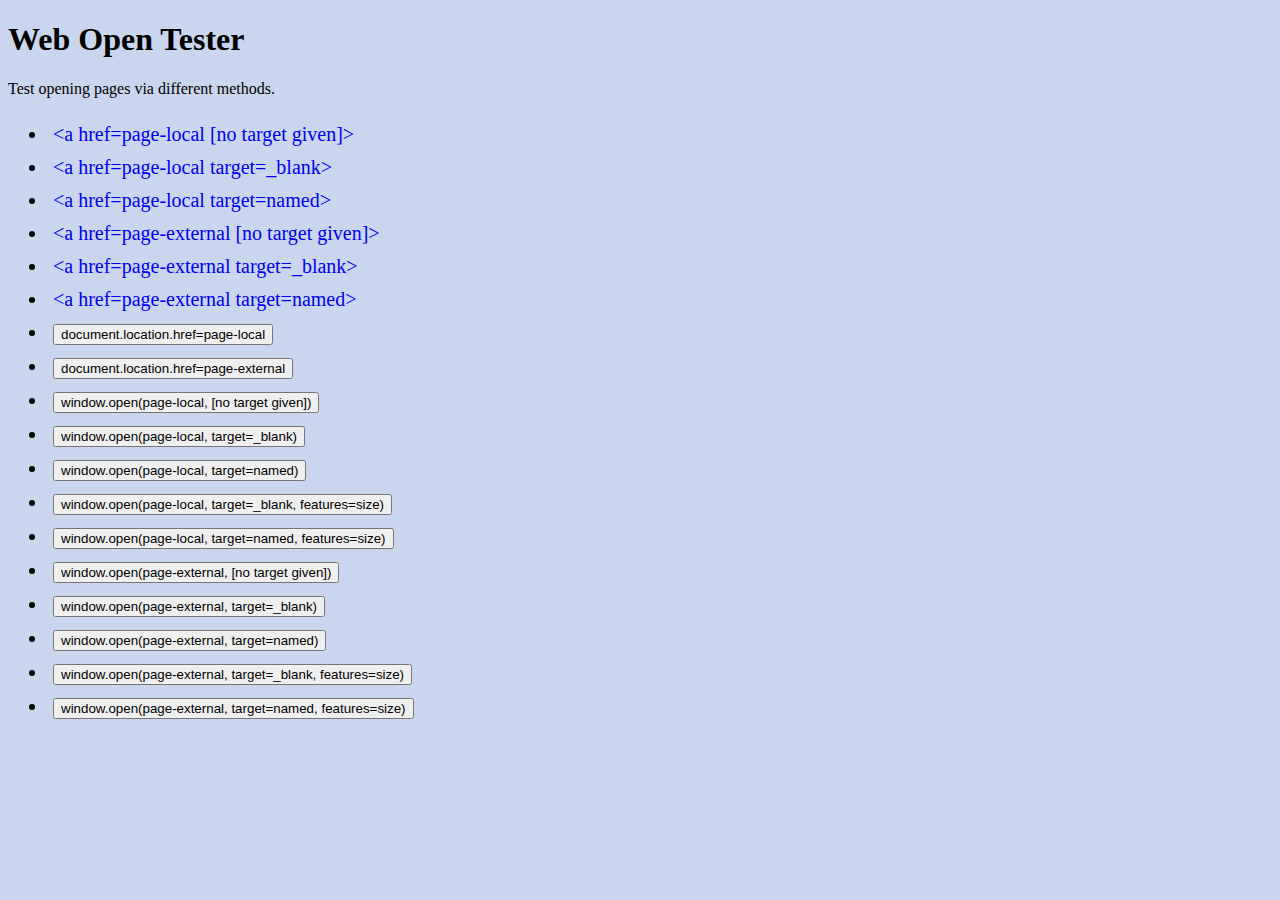
<file: index.html>
<!doctype html>
<html lang="en-US">

<head>
  <title>Web Open Tester</title>
  <meta charset="utf-8">
  <meta name="viewport" content="width=device-width, initial-scale=1">
  <meta name="application-name" content="Web Open Tester">
  <meta name="description" content="Web Open Tester">
  <meta name="mobile-web-app-capable" content="yes">
  <meta name="apple-mobile-web-app-capable" content="yes">
  <meta name="apple-mobile-web-app-status-bar-style" content="black">
  <meta name="apple-mobile-web-app-title" content="Web Open Tester">
  <meta name="theme-color" content="#00adff">
  <meta name="msapplication-TileColor" content="#00adff">
  <meta name="msapplication-TileImage" content="icon-144.png">
  <link rel="apple-touch-icon" href="icon-192.png">
  <link rel="icon" sizes="192x192" href="icon-192.png">
  <link rel="manifest" href="manifest.webmanifest">
  <link rel="stylesheet" href="main.css" type="text/css">
  <script src="index.js" defer></script>
</head>

<body>
  <h1>Web Open Tester</h1>
  <p>Test opening pages via different methods.</p>
  <ul>

    <li><a href="page-local.html">&lt;a href=page-local [no target given]&gt;</a></li>
    <li><a href="page-local.html" target="_blank">&lt;a href=page-local target=_blank&gt;</a></li>
    <li><a href="page-local.html" target="named">&lt;a href=page-local target=named&gt;</a></li>

    <li><a href="https://github.com/">&lt;a href=page-external [no target given]&gt;</a></li>
    <li><a href="https://github.com/" target="_blank">&lt;a href=page-external target=_blank&gt;</a></li>
    <li><a href="https://github.com/" target="named">&lt;a href=page-external target=named&gt;</a></li>

    <li><button onclick="document.location.href='./page-local.html'">document.location.href=page-local</button></li>
    <li><button onclick="document.location.href='https://github.com/'">document.location.href=page-external</button></li>

    <li><button onclick="window.open('./page-local.html')">window.open(page-local, [no target given])</button></li>
    <li><button onclick="window.open('./page-local.html', '_blank')">window.open(page-local, target=_blank)</button></li>
    <li><button onclick="window.open('./page-local.html', 'named')">window.open(page-local, target=named)</button></li>
    <li><button onclick="window.open('./page-local.html', '_blank', 'width=640,height=480')">window.open(page-local, target=_blank, features=size)</button></li>
    <li><button onclick="window.open('./page-local.html', 'named', 'width=640,height=480')">window.open(page-local, target=named, features=size)</button></li>

    <li><button onclick="window.open('https://github.com/')">window.open(page-external, [no target given])</button></li>
    <li><button onclick="window.open('https://github.com/', '_blank')">window.open(page-external, target=_blank)</button></li>
    <li><button onclick="window.open('https://github.com/', 'named')">window.open(page-external, target=named)</button></li>
    <li><button onclick="window.open('https://github.com/', '_blank', 'width=640,height=480')">window.open(page-external, target=_blank, features=size)</button></li>
    <li><button onclick="window.open('https://github.com/', 'named', 'width=640,height=480')">window.open(page-external, target=named, features=size)</button></li>

  </ul>
</body>

</html>
</file>
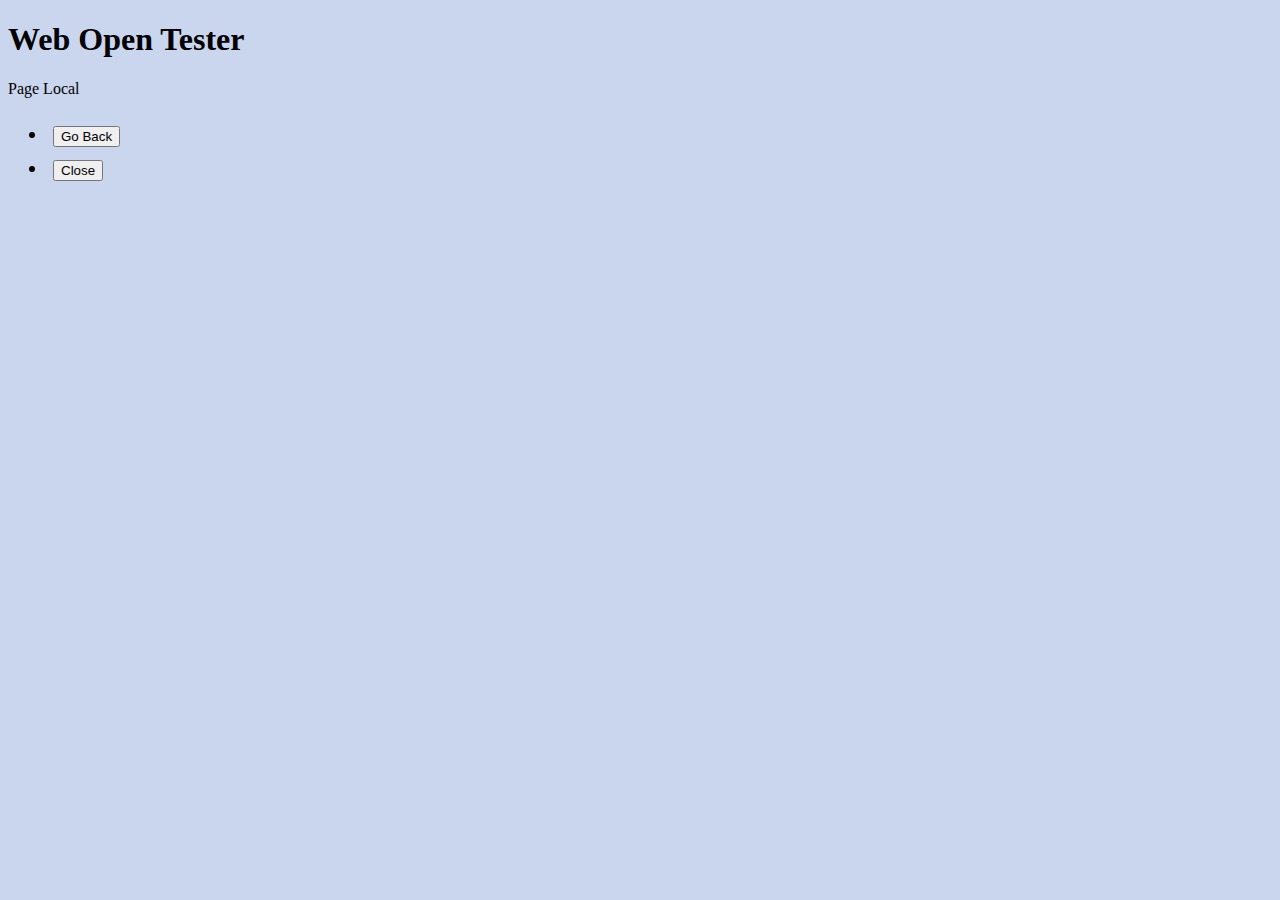
<file: page-local.html>
<!doctype html>
<html lang="en-US">

<head>
  <title>Web Open Tester</title>
  <meta charset="utf-8">
  <link rel="stylesheet" href="main.css" type="text/css">
</head>

<body>
  <h1>Web Open Tester</h1>
  <p>Page Local</p>
  <ul>
    <li><button onclick="window.history.back()">Go Back</button></li>
    <li><button onclick="window.close()">Close</button></li>
  </ul>
</body>

</html>
</file>
<file: main.css>
body {
  background: #cad6ee;
}

li {
  padding: 0.25em;
}

ul {
  font-size: 1.25em;
}

a {
  text-decoration: none;
}
</file>
